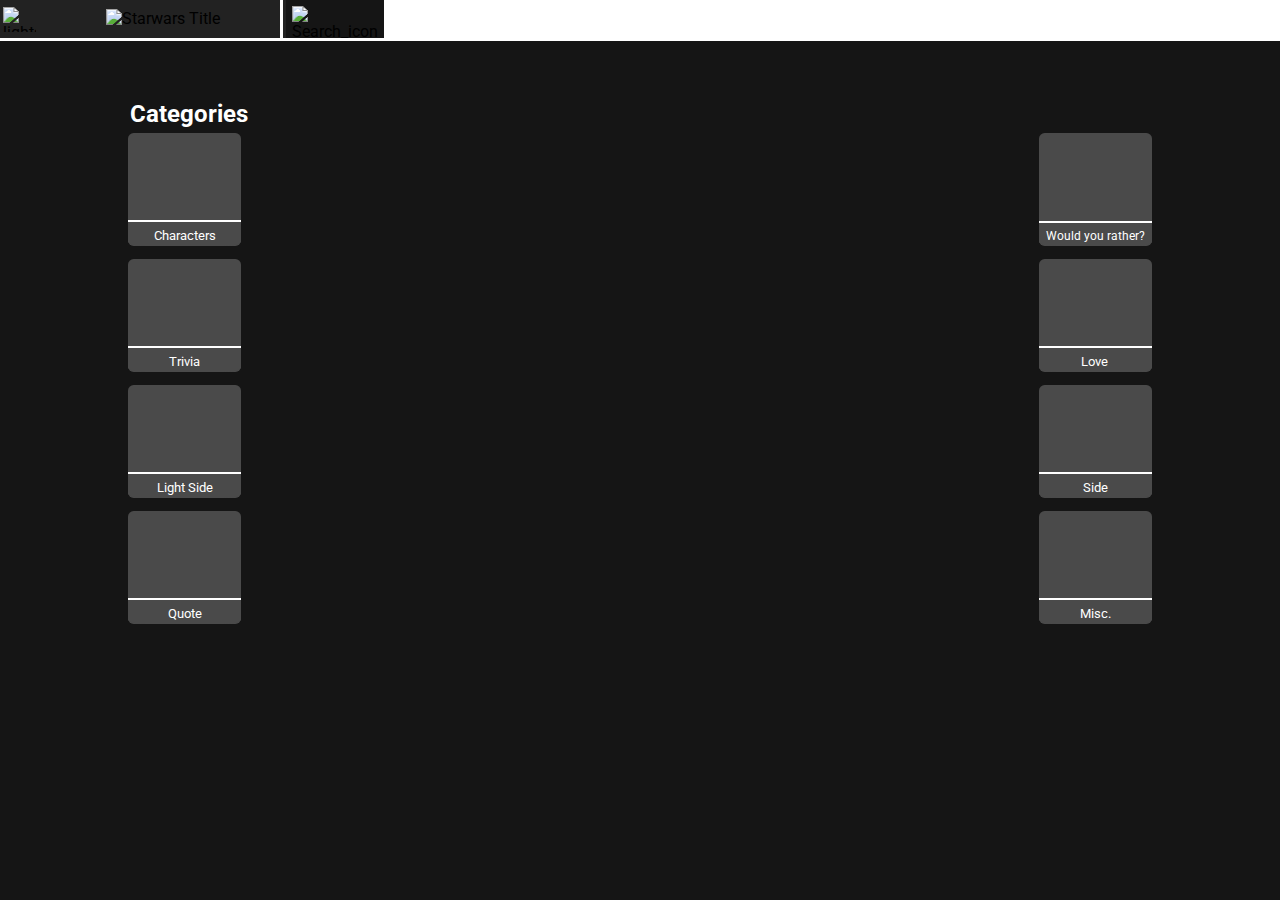
<file: index.html>
<!DOCTYPE html>
<html lang='en'>
  <head>
    <title>Sharon's Starwars Trivia</title>
    <meta type="description" content="Game Site for multiple types of test that allow for fun interaction with the Starwars series">
    <link href="https://fonts.googleapis.com/css?family=Roboto" rel="stylesheet">
    <link rel="stylesheet" href="https://use.fontawesome.com/releases/v5.8.1/css/all.css" integrity="sha384-50oBUHEmvpQ+1lW4y57PTFmhCaXp0ML5d60M1M7uH2+nqUivzIebhndOJK28anvf" crossorigin="anonymous">
    <link rel='stylesheet' type="text/css" href='main.css'>
    <meta name="viewport" content="width=device-width, initial-scale=1">
    <script
      src="https://code.jquery.com/jquery-3.2.1.min.js"
      integrity="sha256-hwg4gsxgFZhOsEEamdOYGBf13FyQuiTwlAQgxVSNgt4="
      crossorigin="anonymous"></script>
  </head>
  <body>
    <header>
      <section>
        <div id='top_containter'>
          <img  id='lightsaber_icon' alt='lightsaber_burger'>
          <div id='landing'class='hidden'></div>
          <img  id='starwars_title' alt='Starwars Title'>
        </div>
        <div id='top_containter2' class='box'>
          <img  id='Search_icon' alt='Search_icon' >
        </div>
      </section>
      
      
      <span class='whitebar'></span>
    </header>
    <main>
      <article>
        <h2>Categories</h2>
        <div class='categories_container'>
          <div class='col'>
            <span id='Characters'><p>Characters</p></span>
            <span><p>Trivia</p></span>
            <span><p>Light Side</p></span>
          <span><p>Quote</p></span>
          </div>
          <div class='col'>
            <span><p id='would_text'>Would you rather?</p></span>
            <span><p id='love_text'>Love</p></span>
            <span><p>Side</p></span>
            <span><p>Misc.</p></span>
          </div>

        </div>
      </article>
    </main>
    <script src='index.js'></script>
  </body>
 
</html>
</file>
<file: main.css>
*{
  margin: 0;
  padding: 0;
  box-sizing: border-box;
  background-color: #151515;
  font-family: 'Roboto', sans-serif;
}
header{
  display: flex;
  flex-direction: column;
  height:100px;
  width: 100%;
}

section{
  background-color: white;
  display: flex;

}
main{
  color:white;
}
article{
  text-align: left;
  width: 80%;
  margin-right:auto;
  margin-left: auto;

}
.categories_container{
  text-align: center;
  display: flex;
  flex-direction: row;
  justify-content: space-between;
}
#would_text{ 
  font-size:12px;
}



.col span #love_text{
  padding:6px 4px 3px 2px;
 }
.col{
  display: flex;
  flex-direction: column;
  width: 113px;

}
article h2{
  padding-left: 2px;
}
.col span{

  font-size: 13px;
  border-radius: 5%;
  margin:5px 0px 8px 0px;
  height: 113px;
  display: flex;
  flex-direction: column;
  justify-content: flex-end;
  transition-duration: .5s;
  background-color:#4A4A4A;
}
.col span:hover{
  cursor: pointer;
  -webkit-box-shadow: 10px 10px 15px 3px rgba(255,255,255,1);
-moz-box-shadow: 10px 10px 15px 3px rgba(255,255,255,1);
box-shadow: 10px 10px 15px 3px rgba(255,255,255,1);
}
.col span p{
  border-bottom-right-radius: 16%;
  border-bottom-left-radius: 16%;
  padding:6px 4px 3px 4px;
  background-color: #4A4A4A; 
  border-top:2px solid white;
}
#lightsaber_icon{
  width: 36px;
    height: 25px;
    background-color: #222222;
    margin-top: auto;
    margin-bottom: auto;
    padding-left: 3px;
  }
#top_containter{
  display: flex;
  width: 280px;
  
  height: 38px;
  background-color: #222222;
}
#top_containter2{
  width: 39px;
  height:38px;
}
.box{
  margin-left:3px;
  background-color: #222222;
}
#Search_icon{
  width:39px;
  height: 100%;
  margin-left: 3px;
  padding:6px;
}
#starwars_title{

  margin-left: 70px;
  width: 118px;
  height: 20px;
  background-color: #222222;
  margin-top: auto;
  margin-bottom: auto;
  border: none;


}
nav{
  background-color: #222222;
  color:white;
}
nav ul{
  display: flex;
    justify-content: space-between;
    width:190px;
    margin-right: auto;
    margin-left: auto;
    height:35px;
  font-size: 15px;
  background-color: #222222;

}


#burger_top_boxes{
  display: flex;
  flex-direction: row;
  justify-content: space-evenly;
  
}
#burger_top_boxes img{
  height: 100%;
  width: 100%;
}
.box_burger{
  font-size: 10px;
  margin-left: 5px;
  padding:10px;
  
}
#close{
  align-self: flex-end;
  padding-right: 10px;
  padding-bottom: 10px;
}
#close:hover{
  cursor: pointer;
}
#burger_top_boxes span{
  margin:5px;
  height:30px;
  width:35px;
  background-color :lightslategray;
  border-radius: 6px;
}
#landing{
  
  position: fixed;
    top: 0;
    width: 100%;
    height: 100%;
   background-color: rgba(29, 29, 29, 0);
}
.hidden{
  display: none;
}
#closing_container{
  background-color:rgba(0, 0, 0, 0);
  height:100%;
  
  width: 120px;
}
#container{
  display: flex;
  width: 100%;
  height: 100%;
  background-color: rgba(0, 0, 0, 0);
  justify-content: space-between;
}
#burger_content{
  background-color: white;
  display: flex;
  flex-direction: column;
  width: 200px;
}
#burger_content *{
  background-color: white;
}

.whitebar{
  display: block;
  height: 3px;
  width: 100%;
  background-color: white;
}
nav ul li{
  text-decoration: none;
    list-style: none;
    margin-top: auto;
    margin-bottom: auto;
    background-color: #222222;
}
nav li:hover{
  cursor: pointer;
  text-decoration: underline;
}
 ul{
  list-style: none;
}
#quizzes_carrot{
  -moz-transition: all .5s linear;
    -webkit-transition: all .5s linear;
    transition: all .5s linear;
    margin-left:4px;
    margin-top:10px;
    width:10px;
    height:10px;
    padding:5px;
}
span ul{
  margin-left:5px;
}
#trivia_carrot{
  -moz-transition: all .5s linear;
    -webkit-transition: all .5s linear;
    transition: all .5s linear;
    margin-left:4px;
    margin-top:10px;
    width:10px;
    height:10px;
    padding:5px;
}
.down{
  -ms-transform: rotate(90deg);
    -moz-transform: rotate(90deg);
    -webkit-transform: rotate(90deg);
    transform: rotate(90deg);
}
</file>
